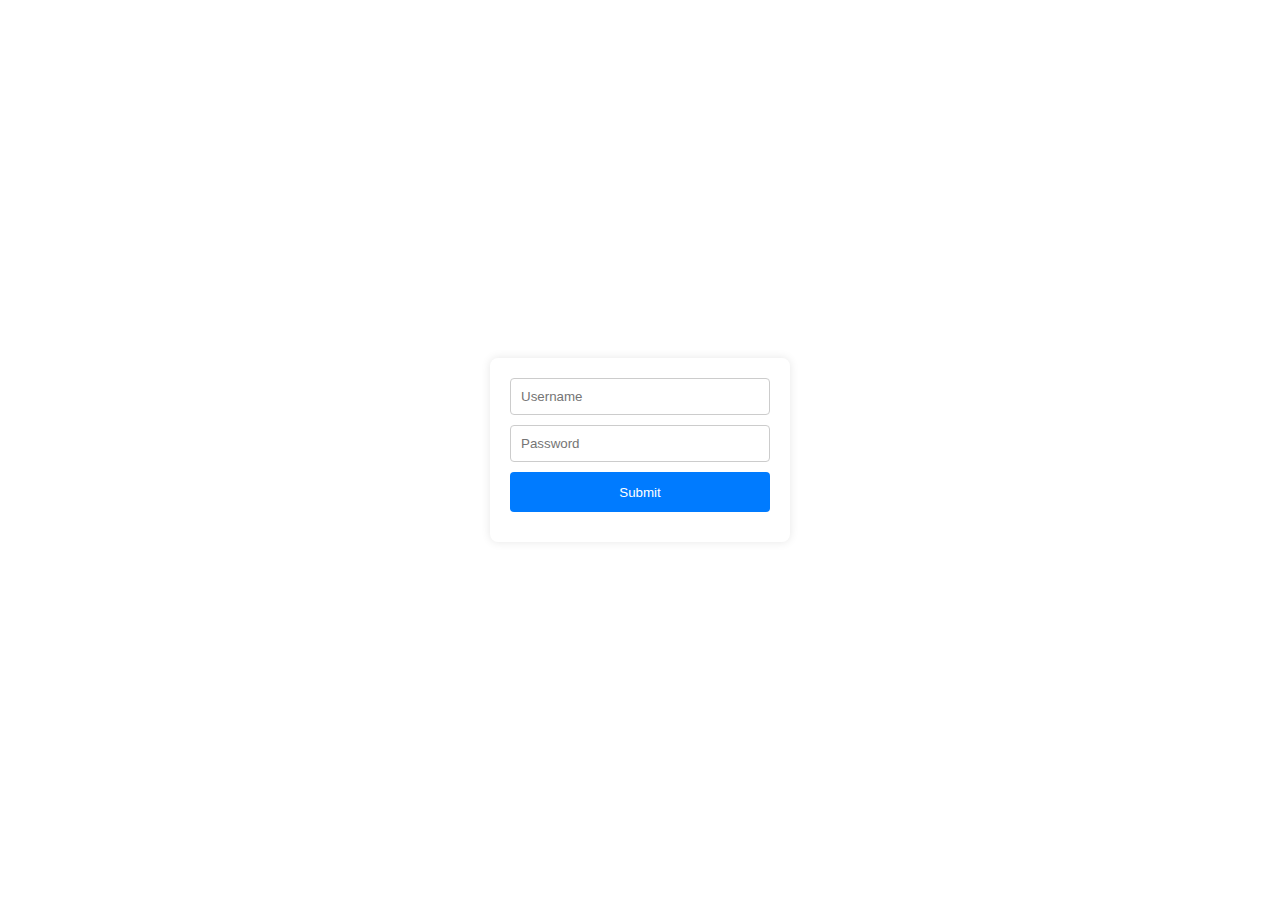
<file: login.html>
<!DOCTYPE html>
<html lang="en">

<head>
    <meta charset="UTF-8">
    <meta name="viewport" content="width=device-width, initial-scale=1.0">
    <title>Login</title>
    <style>
        * {
            margin: 0;
            padding: 0;
            box-sizing: border-box;
        }

        .container {
            display: flex;
            justify-content: center;
            align-items: center;
            height: 100vh;
            background-image: url("https://sutrixgroup.com/export/sites/sutrixgroup/.galleries/events/register-form-background.png");
        }

        .loginForm {
            background: #fff;
            padding: 20px;
            border-radius: 8px;
            box-shadow: 0 0 10px rgba(0, 0, 0, 0.1);
            width: 300px;
            /* Ensure form has a reasonable width */
        }

        .loginForm input {
            display: block;
            width: 100%;
            padding: 10px;
            margin-bottom: 10px;
            border: 1px solid #ccc;
            border-radius: 4px;
        }

        .loginForm .btn {
            background-color: #007BFF;
            color: #fff;
            border: none;
            width: 100%;
            /* Full width button */
            height: 40px;
            /* Increased height for better UX */
            border-radius: 4px;
            cursor: pointer;
        }

        .loginForm .btn:hover {
            background-color: #0056b3;
        }

        .message {
            color: red;
            margin-top: 10px;
        }
    </style>
</head>

<body>
    <div class="container">
        <div class="loginForm">
            <form id="loginForm">
                <input type="text" class="userName" id="userName" placeholder="Username">
                <input type="password" class="password" id="password" placeholder="Password">
                <button class="btn" id="btn" type="submit">Submit</button>
                <div class="message" id="message"></div>
            </form>
        </div>
    </div>

    <script>
        let button = document.getElementById("btn")
        button.addEventListener("click", (e) => {
            e.preventDefault()
            // Retrieve user input
            let userName = document.getElementById("userName").value;
            let password = document.getElementById("password").value;

            // Retrieve stored credentials
            let storedUsername = localStorage.getItem("useName");
            let storedPassword = localStorage.getItem("password");

            // Check if entered credentials match stored credentials
            if (userName === storedUsername && password === storedPassword) {
                window.location.assign("./index.html");
            }
            if (userName !== storedUsername && password !== storedPassword) {
                document.getElementById("message").textContent = "Invalid username or password. Please try again.";
            }
        });
    </script>
</body>

</html>
</file>
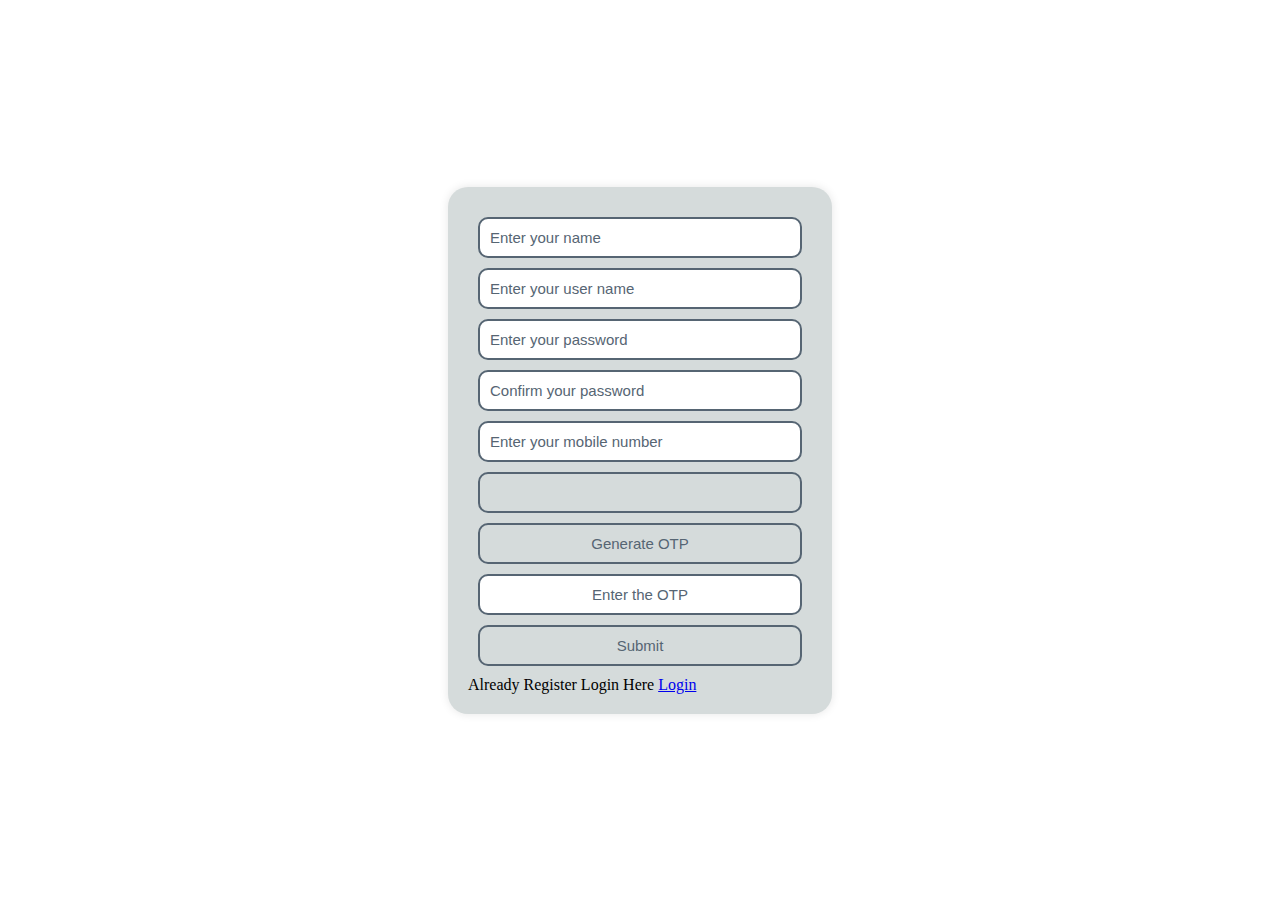
<file: register.html>
<!DOCTYPE html>
<html lang="en">

<head>
    <meta charset="UTF-8">
    <meta name="viewport" content="width=device-width, initial-scale=1.0">
    <title>Document</title>
    <style>
        * {
            margin: 0;
            padding: 0;
            box-sizing: border-box;
        }

        .container {
            height: 100vh;
            width: 100vw;
            background-image: url("https://sutrixgroup.com/export/sites/sutrixgroup/.galleries/events/register-form-background.png");
            display: flex;
            justify-content: center;
            align-items: center;
        }

        .form_container {
            width: 30vw;
            background-color: #D5DBDB;
            border-radius: 20px;
            padding: 20px;
            box-shadow: 0 0 10px rgba(0, 0, 0, 0.1);
        }

        .form_container input,
        .form_container button {
            display: block;
            width: calc(100% - 20px);
            margin: 10px auto;
            padding: 10px;
            border: 2px solid #566573;
            border-radius: 10px;
            font-size: 15px;
            color: #566573;
            outline: none;
        }

        .form_container input::placeholder {
            color: #566573;
        }

        .btn {
            background: none;
            color: #566573;
        }

        .btn2 {
            background: none;
            color: white;
            border: 2px solid white;
            text-align: center;
        }

        .gen {
            text-align: center;
            font-weight: bolder;
            background: transparent;
        }

        .otpInput {
            text-align: center;
        }

        #mess h6 {
            text-align: center;
            font-size: 16px;
        }

        /* Media Queries */

        /* Small devices (phones, 600px and down) */
        @media (max-width: 600px) {
            .form_container {
                width: 90vw;
                /* Full width on smaller screens */
                padding: 15px;
            }

            .form_container input,
            .form_container button {
                width: calc(100% - 20px);
                /* Adjust width to fit smaller screens */
                padding: 8px;
                font-size: 14px;
            }

            .gen {
                font-size: 18px;
            }

            #mess h6 {
                font-size: 14px;
            }
        }

        /* Medium devices (tablets, 601px to 768px) */
        @media (min-width: 601px) and (max-width: 768px) {
            .form_container {
                width: 70vw;
                padding: 15px;
            }

            .form_container input,
            .form_container button {
                width: calc(100% - 20px);
                padding: 9px;
                font-size: 14px;
            }

            .gen {
                font-size: 20px;
            }

            #mess h6 {
                font-size: 15px;
            }
        }

        /* Large devices (desktops, 1024px and up) */
        @media (min-width: 1024px) {
            .form_container {
                width: 30vw;
                max-width: 500px;
            }

            .form_container input,
            .form_container button {
                padding: 10px;
                font-size: 15px;
            }

            .gen {
                font-size: 22px;
            }

            #mess h6 {
                font-size: 16px;
            }
        }
    </style>
</head>

<body>
    <div class="container">
        <div class="form_container">
            <form id="registrationForm">
                <div id="mess"></div>
                <input type="text" placeholder="Enter your name" id="name">
                <input type="text" placeholder="Enter your user name" id="username">
                <input type="password" placeholder="Enter your password" id="password">
                <input type="password" placeholder="Confirm your password" id="cnf">
                <input type="tel" placeholder="Enter your mobile number" id="mb">
                <input type="text" class="gen" id="otp" readonly>
                <button type="button" class="btn2" id="btn">Generate OTP</button>
                <input type="text" placeholder="Enter the OTP" id="otpInput" class="otpInput">
                <button type="submit" class="btn" id="btn1">Submit</button>
                <span>Already Register Login Here <a href="./login.html">Login</a></span>
            </form>
        </div>
    </div>

    <script>
        document.getElementById("btn").addEventListener("click", () => {
            let otp = document.getElementById("otp");
            let generatedOtp = "";
            for (let i = 0; i < 6; i++) {
                generatedOtp += Math.floor(Math.random() * 10);
            }
            otp.value = generatedOtp;
        });

        document.getElementById("registrationForm").addEventListener("submit", (e) => {
            e.preventDefault();
            let name = document.getElementById("name").value;
            let userName = document.getElementById("username").value;
            let password = document.getElementById("password").value;
            let confirmPassword = document.getElementById("cnf").value;
            let mobileNumber = document.getElementById("mb").value;
            let otp = document.getElementById("otp").value;
            let otpInput = document.getElementById("otpInput").value;

            const nameReg = /^[a-zA-Z]+$/;
            const userNameReg = /^[a-zA-Z0-9]/;
            const passwordReg = /^(?=.*[A-Za-z])(?=.*\d)[A-Za-z\d]{8,}$/;
            const mobileReg = /^[6789]\d{9}$/;
            const otpReg = /^\d{6}$/;

            let existingUserName = localStorage.getItem("useName");
            let existingPassword = localStorage.getItem("password");

            if (existingUserName && existingPassword && existingUserName === userName && existingPassword === password) {
                showMessage("User already registered. Please login.", "red");
                return;
            }

            if (!nameReg.test(name)) {
                showMessage("Please Enter a Valid Name", "red");
            } else if (!userNameReg.test(userName)) {
                showMessage("Please Enter a Valid User Name", "red");
            } else if (!passwordReg.test(password)) {
                showMessage("Please Enter a Valid Password", "red");
            } else if (password !== confirmPassword) {
                showMessage("Passwords Do Not Match", "red");
            } else if (!mobileReg.test(mobileNumber)) {
                showMessage("Please Enter a Valid Mobile Number", "red");
            } else if (!otpReg.test(otpInput)) {
                showMessage("Please Enter a Valid OTP", "red");
            } else if (otp !== otpInput) {
                showMessage("Invalid OTP", "red");
            } else {
                localStorage.setItem("useName", userName)
                localStorage.setItem("password", password)
                window.location.assign("./login.html");
            }
            let username = localStorage.getItem("useName")
        });
        function showMessage(message, color) {
            let container = document.getElementById("mess");
            container.innerHTML = "";
            let head = document.createElement("h6");
            head.innerText = message;
            head.style.color = color;
            container.appendChild(head);
        }
    </script>
</body>

</html>
</file>
